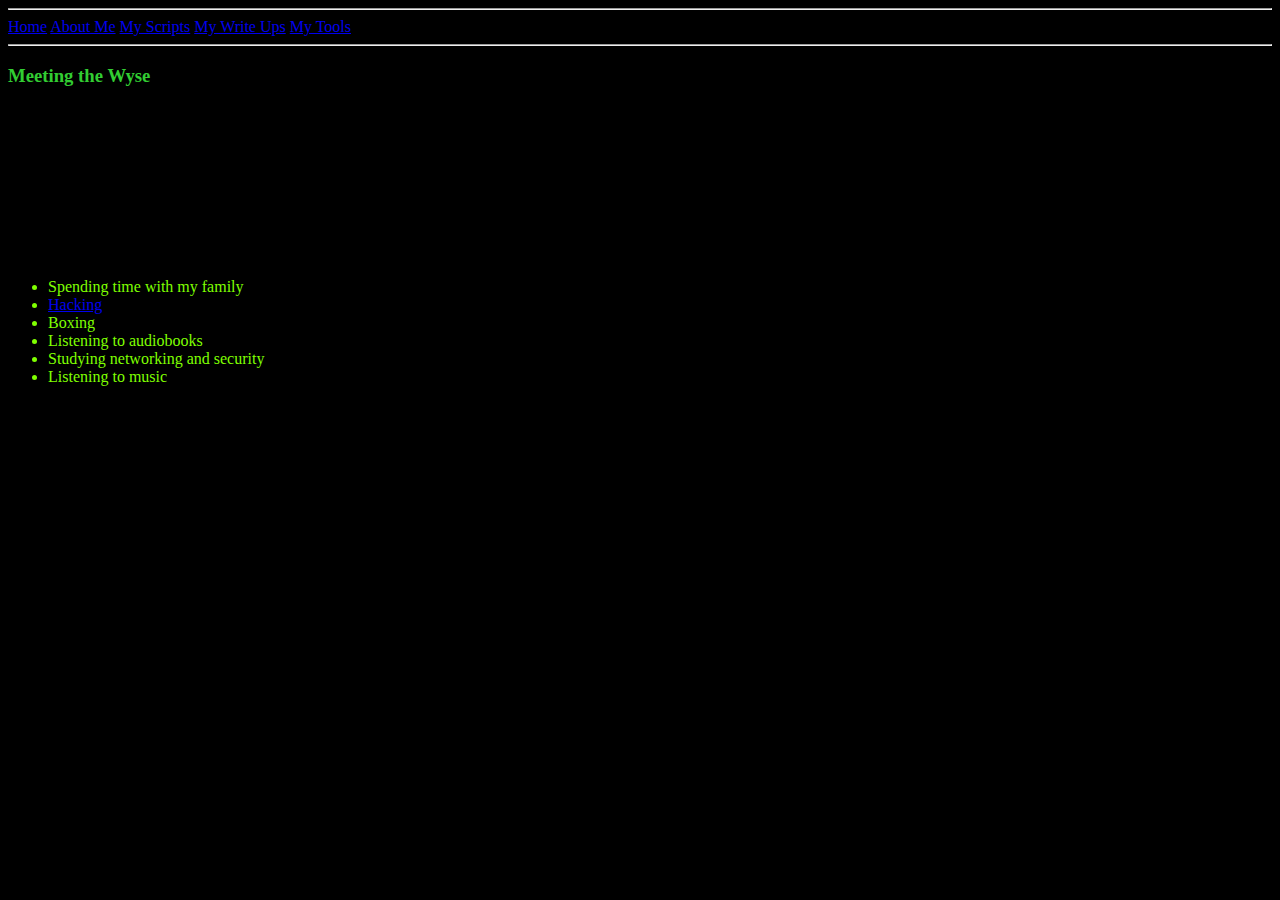
<file: aboutme.html>
<!DOCTYPE html>
<html lang="en" dir="ltr">
  <head>
    <meta charset="utf-8">
    <title>About Me</title>
	<link rel="stylesheet" href="lib/css/main.css">
  </head>
  <body>
		<hr>
		<a href="index.html">Home</a>
		<a href="aboutme.html">About Me</a>
		<a href="scripts.html">My Scripts</a>
		<a href="writeups.html">My Write Ups</a>
		<a href="tools.html">My Tools</a>
	  	<hr>
	<h3>Meeting the Wyse</h3>
		<h4> About Me </h4>
		<blockquote>If you always put limits on everything you do, physical or anything else, it will spread into your work and into your life. There are no limits. There are only plateaus, and you must not stay there, you must go beyond them. - Bruce Lee</blockquote>
		<article> This will be a continious work in progress as I continue to push myself the be a least a little better each day. </article>
		<h4>My Hobbies</h4>
			<ul>
			<li>Spending time with my family</li>
			<li><a href="https://tryhackme.com/p/Wysestone">Hacking</a></li>
			<li>Boxing</li>
			<li>Listening to audiobooks</li>
			<li>Studying networking and security</li>
			<li>Listening to music</li>
			</ul>
  </body>
</html>
</file>
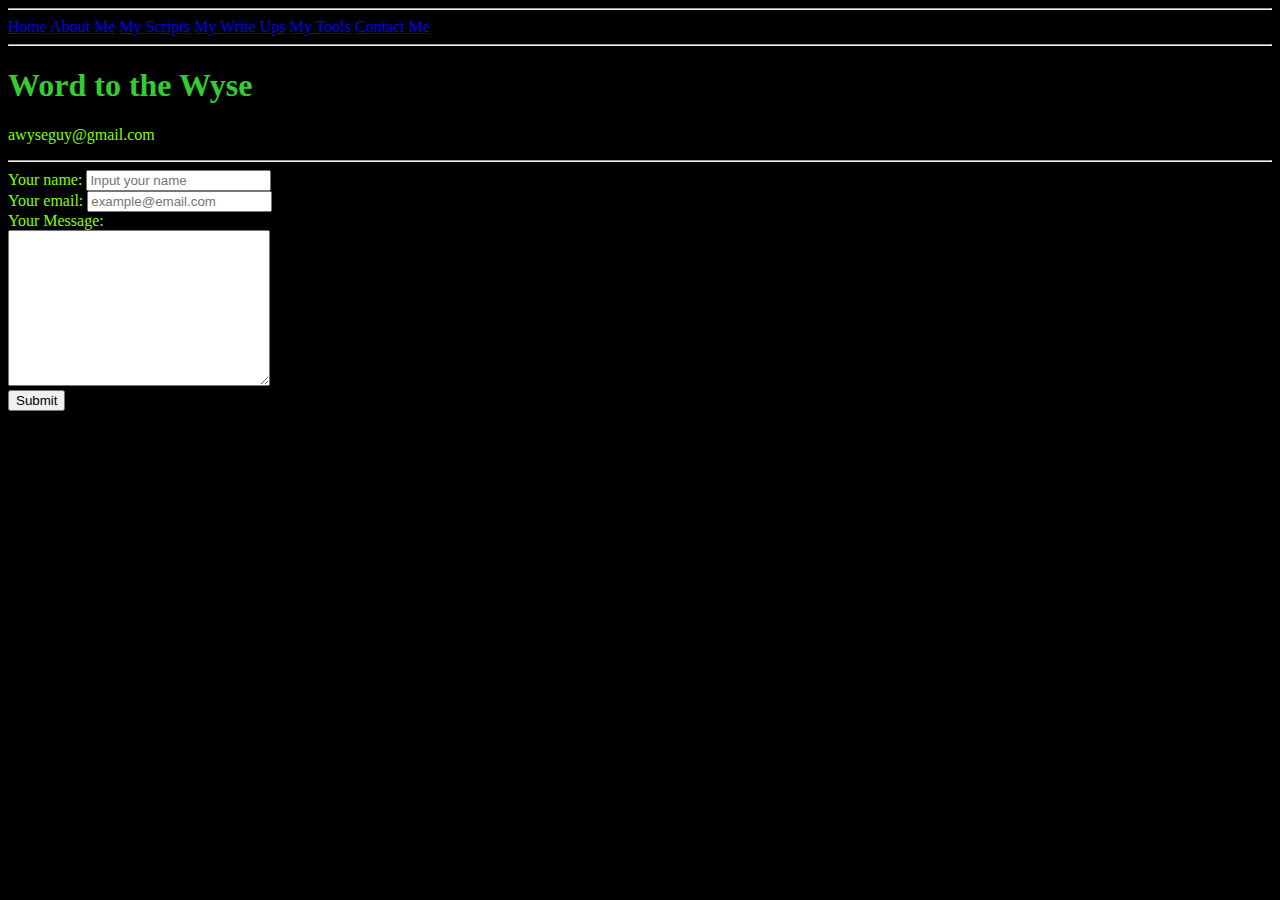
<file: Contact.html>
<!DOCTYPE html>
<html lang="en" dir="ltr">
  <head>
    <meta charset="utf-8">
    <title>Contact Me</title>
	<link rel="stylesheet" href="lib/css/main.css">
  </head>
  <body>
	<hr>
		<a href="index.html">Home</a>
	  	<a href="aboutme.html">About Me</a>
		<a href="scripts.html">My Scripts</a>
		<a href="writeups.html">My Write Ups</a>
		<a href="tools.html">My Tools</a>
	  	<a href="Contact.html">Contact Me</a>
	<hr>
    <h1>Word to the Wyse</h1>
    <p>awyseguy@gmail.com</p>
    <hr />
    <table>
      <form class="" action="mailto:awyseguy@gmail.com" method="post" enctype="plaintext">
      <label>Your name: </label>
      <input type="text" name="yourName" placeholder="Input your name">
      <br>
      <label>Your email: </label>
      <input type="email" name="yourEmail" placeholder="example@email.com">
      <br>
      <label>Your Message:</label>
      <br>
      <textarea name="yourMessage" rows="10" cols="30"></textarea>
      <br>
      <input type="submit">
      </form>
    </table>
  </body>
</html>
</file>
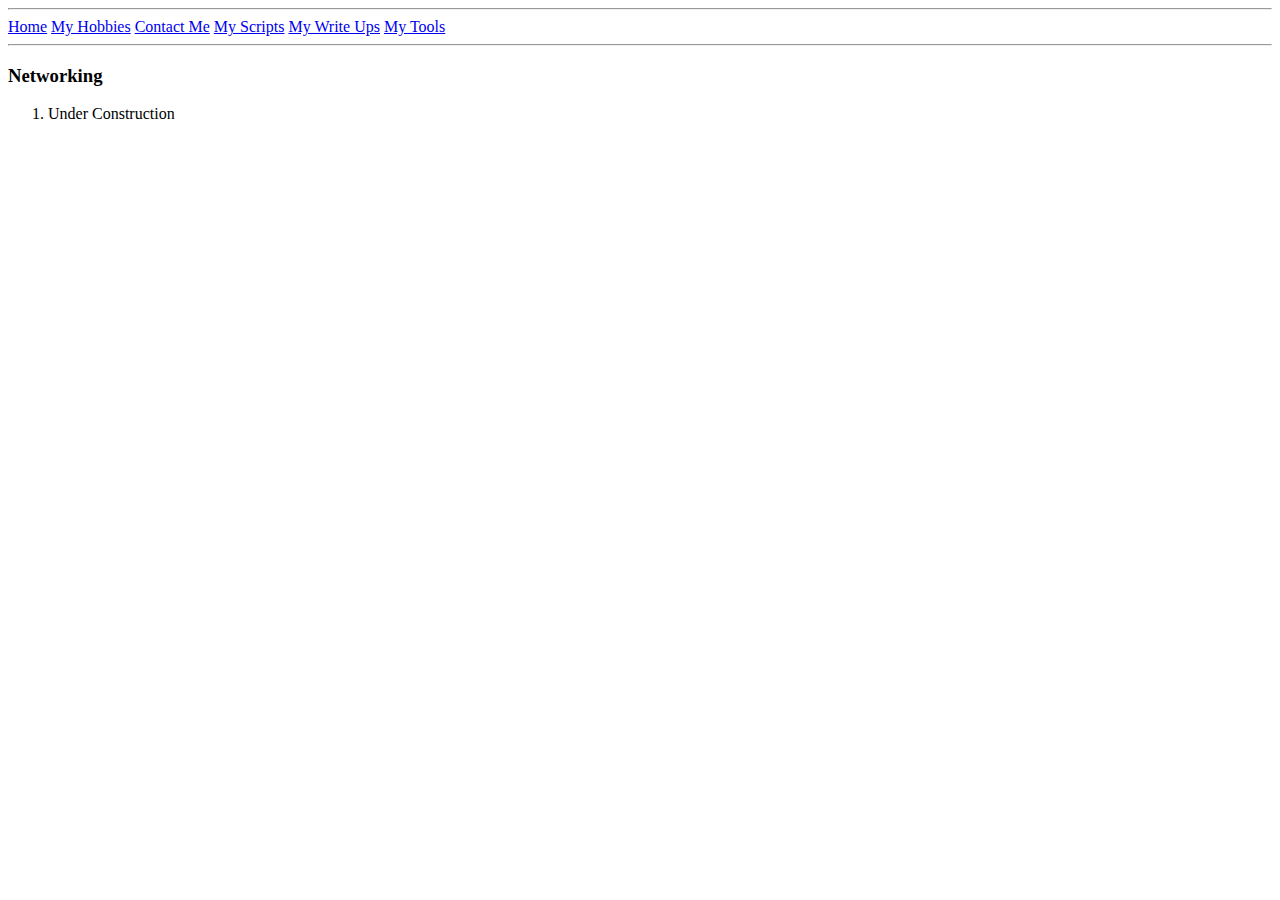
<file: scripts.html>
<!DOCTYPE html>
<html lang="en" dir="ltr">
  <head>
    <meta charset="utf-8">
    <title>My Scripts</title>
  </head>
  <body>
	<hr>
		<a href="index.html">Home</a>
		<a href="hobbies.html">My Hobbies</a>
		<a href="Contact.html">Contact Me</a>
		<a href="scripts.html">My Scripts</a>
		<a href="writeups.html">My Write Ups</a>
		<a href="tools.html">My Tools</a>
	<hr>
    <h3>Networking</h3>
      <ol>
        <li>Under Construction</li>
      </ol>
  </body>
</html>
</file>
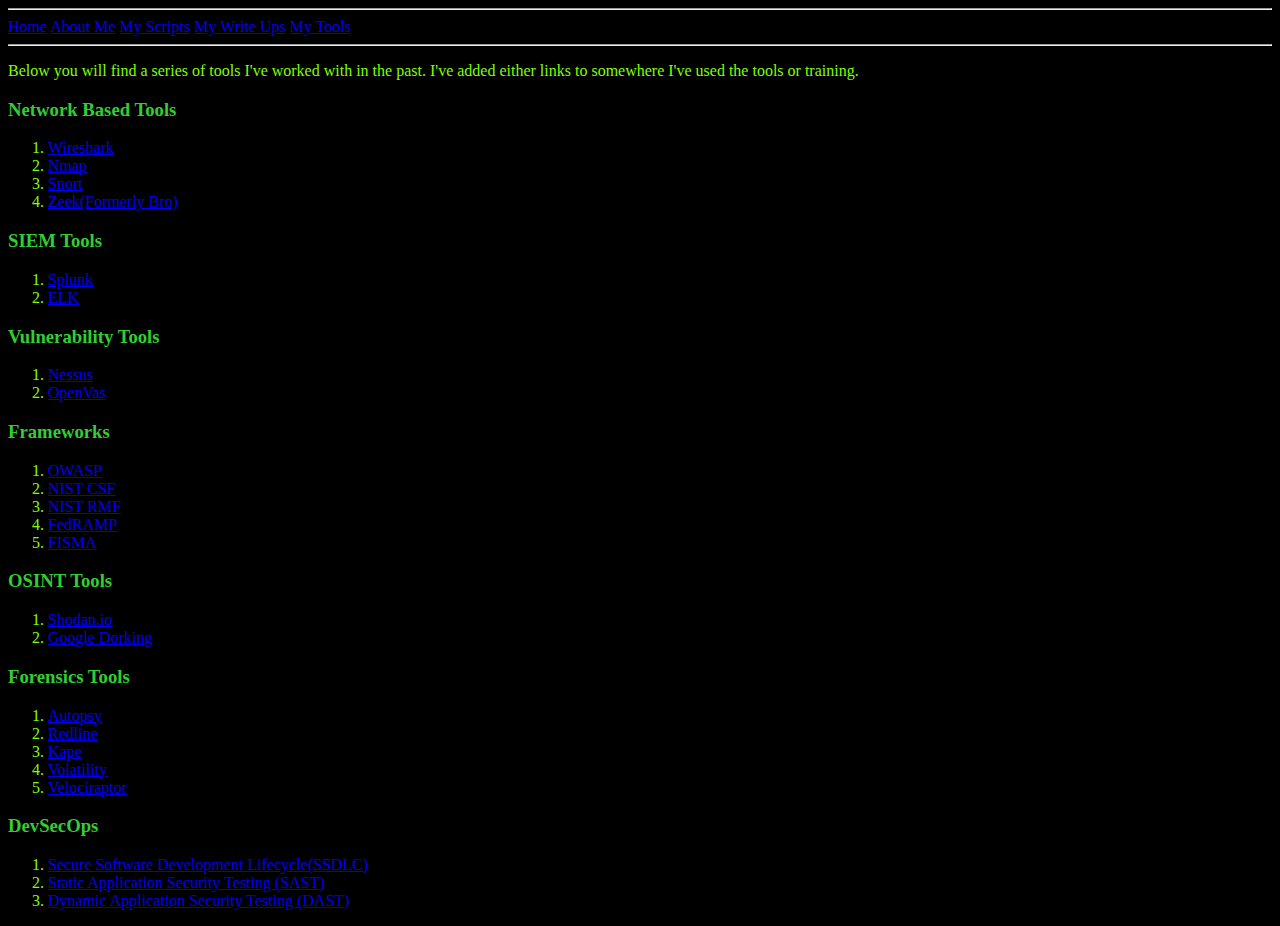
<file: tools.html>
<!DOCTYPE html>
<html lang="en" dir="ltr">
  <head>
    <meta charset="utf-8">
    <title>My Tools</title>
	<link rel="stylesheet" href="lib/css/main.css">
  </head>
  <body>
	<hr>
		<a href="index.html">Home</a>
		<a href="aboutme.html">About Me</a>
		<a href="scripts.html">My Scripts</a>
		<a href="writeups.html">My Write Ups</a>
		<a href="tools.html">My Tools</a>
	<hr>
    <p>Below you will find a series of tools I've worked with in the past. I've added either links to somewhere I've used the tools or training.</p>
    <h3>Network Based Tools</h3>
      <ol>
        <li><a href = "https://tryhackme.com/r/room/wiresharktrafficanalysis" > Wireshark </a></li>
        <li><a href = "https://tryhackme.com/r/room/furthernmap">Nmap</a></li>
        <li><a href = "https://tryhackme.com/r/room/snortchallenges2">Snort</a></li>
        <li><a href = "https://tryhackme.com/r/room/zeekbroexercises">Zeek(Formerly Bro)</a></li>
      </ol>
    <h3>SIEM Tools</h3>
      <ol>
        <li><a href = "https://tryhackme.com/r/room/splunk101">Splunk</a></li>
        <li><a href = "https://tryhackme.com/r/room/investigatingwithelk101">ELK</a></li>
      </ol>
    <h3>Vulnerability Tools</h3>
      <ol>
        <li><a href = "https://tryhackme.com/r/room/rpnessusredux">Nessus</a></li>
        <li><a href = "https://tryhackme.com/r/room/openvas">OpenVas</a></li>
      </ol>
    <h3>Frameworks</h3>
      <ol>
        <li><a href = "https://tryhackme.com/r/room/owasptop102021">OWASP</a></li>
        <li><a href = "https://app.pluralsight.com/learner/user/courses/v2/8c7bc668-91aa-4339-90ab-7d490fe2a578/certificate">NIST CSF</a></li>
        <li><a href = "https://app.pluralsight.com/learner/user/courses/v2/b2eee48a-85fd-4e2f-a06d-d73fa132ca03/certificate">NIST RMF</a></li>
        <li><a href = "https://app.pluralsight.com/learner/user/courses/v2/8d1a1c26-ec2b-4942-831e-1732fe3bd16a/certificate">FedRAMP</a></li>
        <li><a href = "https://app.pluralsight.com/learner/user/courses/v2/d0f3b29e-b988-490a-a9bc-2848139b8c49/certificate">FISMA</a></li>
      </ol>
    <h3>OSINT Tools</h3>
      <ol>
        <li><a href = "https://tryhackme.com/r/room/shodan">Shodan.io</a></li>
        <li><a href = "https://tryhackme.com/r/room/googledorking">Google Dorking</a></li>
      </ol>
    <h3>Forensics Tools</h3>
      <ol>
        <li><a href = "https://tryhackme.com/r/room/btautopsye0">Autopsy</a></li>
        <li><a href = "https://tryhackme.com/jr/btredlinejoxr3d">Redline</a></li>
        <li><a href = "https://tryhackme.com/jr/kape">Kape</a></li>
        <li><a href = "https://tryhackme.com/jr/volatility">Volatility</a></li>
        <li><a href = "https://tryhackme.com/jr/velociraptorhp">Velociraptor</a></li>
      </ol>
	 <h3> DevSecOps </h3>
		<ol>
			<li><a href = "https://tryhackme.com/r/room/securesdlc"> Secure Software Development Lifecycle(SSDLC)</a></li>
			<li><a href = "https://tryhackme.com/r/room/sast">Static Application Security Testing (SAST)</a></li>
			<li><a href = "https://tryhackme.com/r/room/dastzap">Dynamic Application Security Testing (DAST)</a></li>
		</ol>
  </body>
</html>
</file>
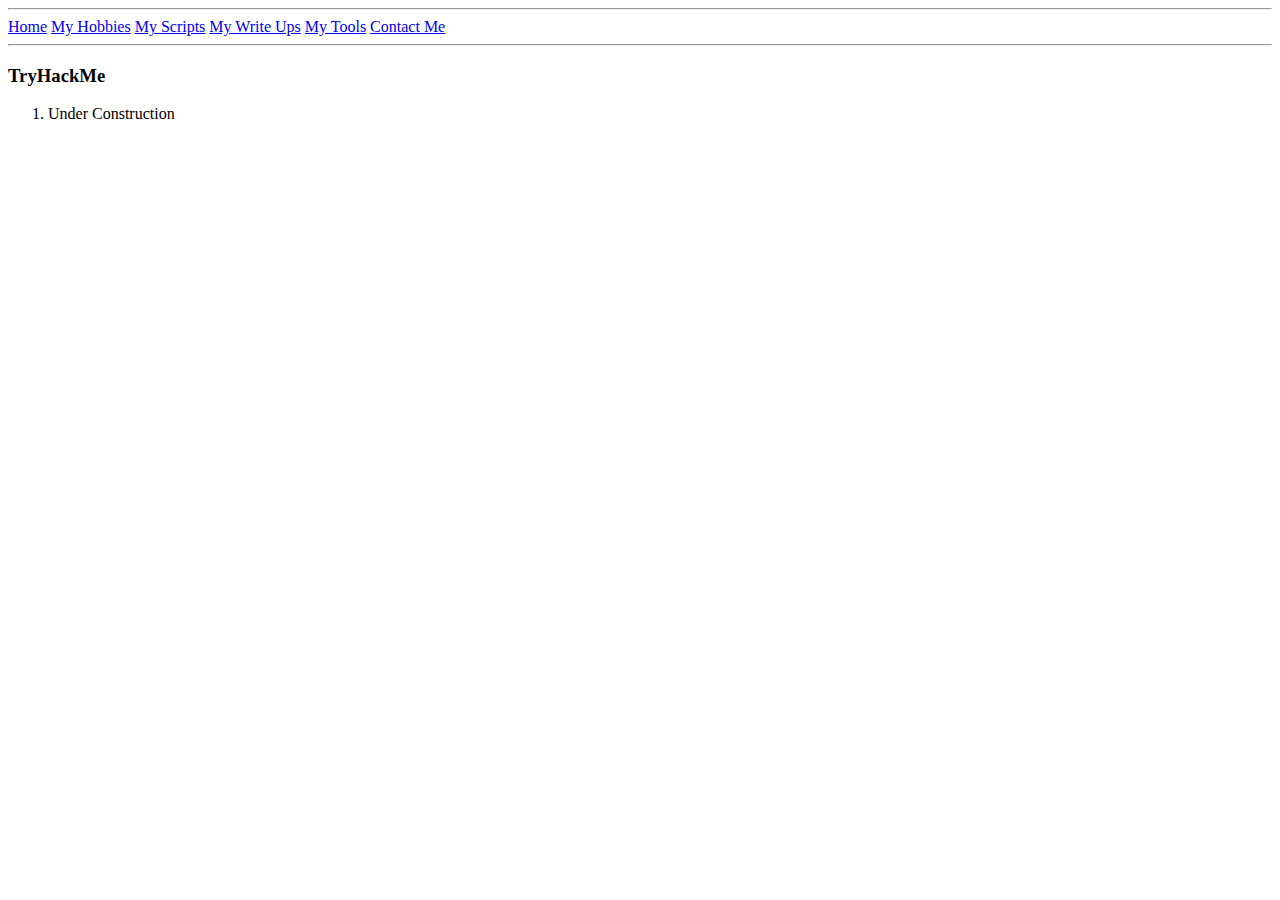
<file: writeups.html>
<!DOCTYPE html>
<html lang="en" dir="ltr">
  <head>
    <meta charset="utf-8">
    <title>My Write Ups</title>
  </head>
  <body>
	<hr>
		<a href="index.html">Home</a>
		<a href="hobbies.html">My Hobbies</a>
		<a href="scripts.html">My Scripts</a>
		<a href="writeups.html">My Write Ups</a>
		<a href="tools.html">My Tools</a>
	  	<a href="Contact.html">Contact Me</a>
	<hr>
    <h3>TryHackMe</h3>
      <ol>
        <li>Under Construction</li>
      </ol>
  </body>
</html>
</file>
<file: lib/css/main.css>
body{
	background-color:black;
	font-family:verdana;
}
h1, h2, h3 {
	color:limegreen;
	font-family:verdana;
}
table{
	color:chartreuse;
	font-family:verdana;
}
ul{
	color:chartreuse;
	font-family:verdana;
}
ol{
	color:chartreuse;
	font-family:verdana;
}
label{
	color:chartreuse;
	font-family:verdana;
}
p{
	color:chartreuse;
	font-family:verdana;
}
</file>
